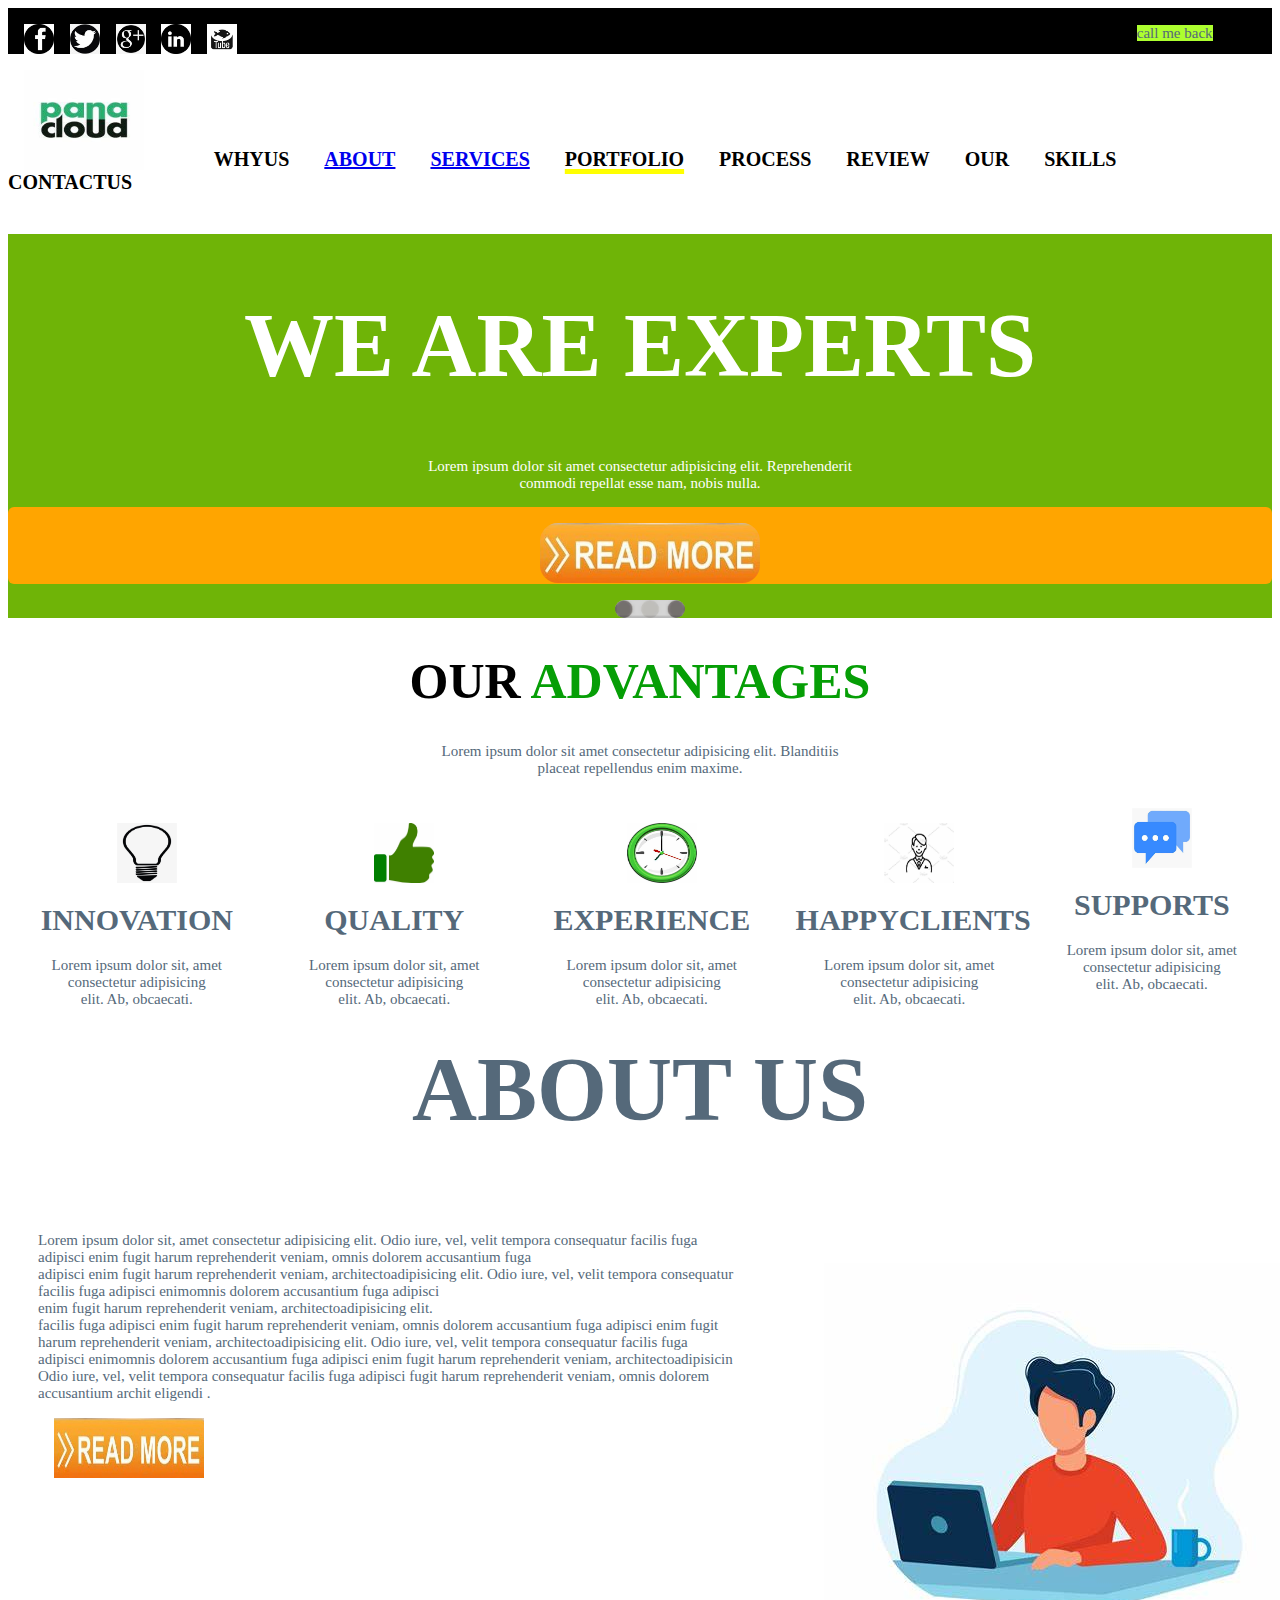
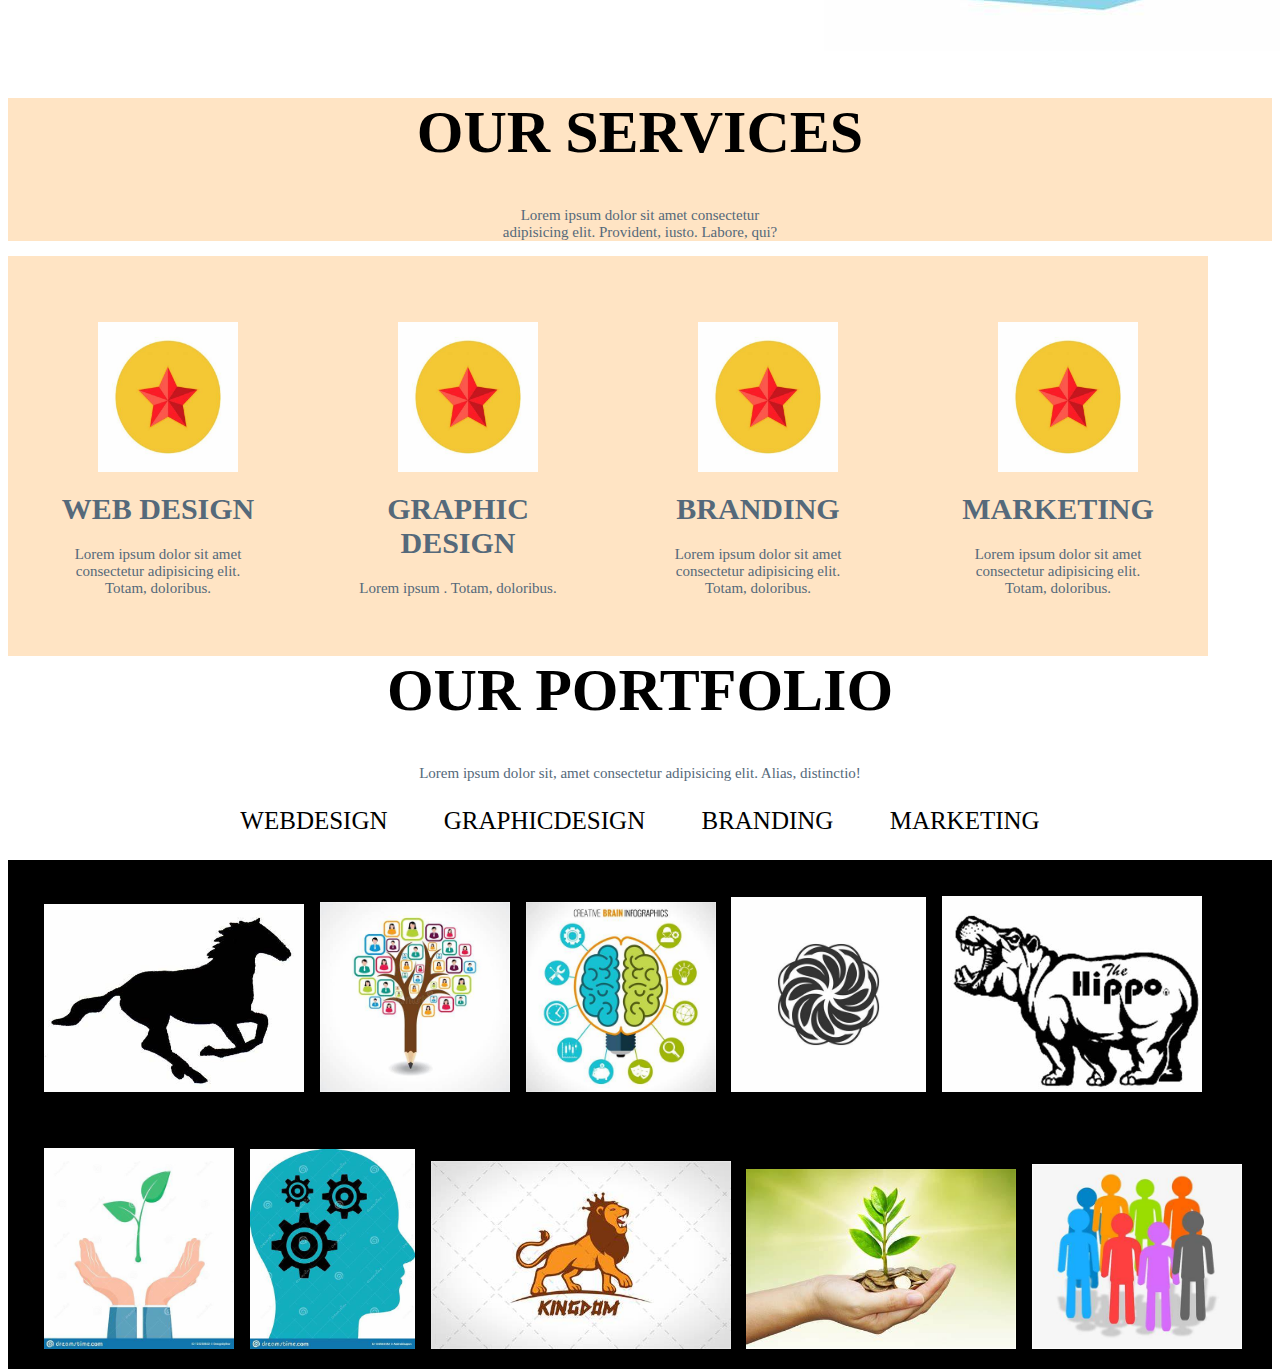
<file: index.html>
<!DOCTYPE html>
<html lang="en">

<head>
    <meta charset="UTF-8">
    <meta http-equiv="X-UA-Compatible" content="IE=edge">
    <meta name="viewport" content="width=device-width, initial-scale=1.0">
    <title>Document</title>
    <link rel="stylesheet" href="./assets/css/style.css">
</head>

<body>
    <!-- <header> -->
    <div class="main">

        <img src="./assets/images/facebooklogo.png" width="-30px" height="30px">
        <img src="./assets/images/twlogo.png" width="30px" height="30px">
        <img src="./assets/images/g logo.png" width="30px" height="30px">
        <img src="./assets/images/in logo.png" width="30px" height="30px">
        <img src="./assets/images/tube logo.png" width="30px" height="30px">

        <span class="span">call me back</span>
        <!-- <img src="./assets/images/phone logo.png"width="30px" height="30px" class="phone" >
 
 <span class="span1">5665657</span> -->
        <div class="nav">
            <img src="./assets/images/panacloud.jpg" width="120px" height="100px" class="pana">

            <ul class="pana">
                <b>
                    <li>WHYUS</li>
                    <li><a href="about.html">ABOUT</a></li>
                    <li><a href="service.html"> SERVICES</a> </li>
                    <li class="port">PORTFOLIO</li>
                    <li>PROCESS</li>
                    <li>REVIEW</li>
                    <li>OUR SKILLS</li>
                    <li>CONTACTUS</li>
                </b>
            </ul>


        </div>
        <!-- navbar complete -->
        <!-- content start -->
        <div class="green">
            <h1 class="h1">WE ARE EXPERTS</h1>
            <p class="para">Lorem ipsum dolor sit amet consectetur adipisicing elit. Reprehenderit<br />
                commodi repellat esse nam, nobis nulla.</p>
            <div id="btn">
                <img class="read" src="./assets/images/button.jpg" width="220px" height="60px">

            </div>
               <div id="dots">
                <img class="read" src="./assets/images/3 dots.jpg" width="70px">
              </div>
        </div>




        <div>
            <h1 id="h1">OUR <span id="ad">ADVANTAGES</span></h1>
            <p class="para">Lorem ipsum dolor sit amet consectetur adipisicing elit. Blanditiis<br />
                placeat repellendus enim maxime.</p>
        </div>



        
            <div class="inno">
                <img src="./assets/images/bulb logo.jpg" width="60px" height="60px">
                <h1>INNOVATION</h1>
                <P>Lorem ipsum dolor sit, amet consectetur adipisicing<BR /> elit. Ab, obcaecati.</P>
            </div>




            <div class="thumb">
                <img src="./assets/images/thumbs.jpg" width="60px" height="60px">
                <h1>QUALITY</h1>
                <P>Lorem ipsum dolor sit, amet consectetur adipisicing<BR /> elit. Ab, obcaecati.</P>
            </div>



            <div class="clock">
                <img src="./assets/images/clock.jpg" width="70px" height="60px">
                <h1>EXPERIENCE</h1>
                <P>Lorem ipsum dolor sit, amet consectetur adipisicing<BR /> elit. Ab, obcaecati.</P>
            </div>



            <div class="happy">
                <img src="./assets/images/happy client.jpg" width="70px" height="60px">
                <h1>HAPPYCLIENTS</h1>
                <P>Lorem ipsum dolor sit, amet consectetur adipisicing<BR /> elit. Ab, obcaecati.</P>
            </div>


            <div class="supp">
                <img src="./assets/images/chat.jpg" width="60px" height="60px">
                <h1>SUPPORTS</h1>
                <P>Lorem ipsum dolor sit, amet consectetur adipisicing<BR /> elit. Ab, obcaecati.</P>
            </div>
       





            
                <div class="about">

                <h1 class="h1">ABOUT US</h1>
                <p id="pr">Lorem ipsum dolor sit, amet consectetur
                    adipisicing elit. Odio iure, vel, velit tempora consequatur
                    facilis fuga<br> adipisci enim fugit harum reprehenderit veniam,
                    omnis dolorem accusantium fuga<br> adipisci enim fugit harum reprehenderit veniam,
                    architectoadipisicing elit. Odio iure, vel, velit tempora consequatur
                    facilis fuga adipisci enimomnis dolorem accusantium fuga adipisci<br> enim fugit harum reprehenderit veniam,
                    architectoadipisicing elit.<br>facilis fuga adipisci enim fugit harum reprehenderit veniam,
                    omnis dolorem accusantium fuga adipisci enim fugit harum reprehenderit veniam,
                    architectoadipisicing elit. Odio iure, vel, velit tempora consequatur
                    facilis fuga adipisci enimomnis dolorem accusantium fuga adipisci enim fugit harum reprehenderit veniam,
                    architectoadipisicin Odio iure, vel, velit tempora consequatur
                    facilis fuga adipisci fugit harum reprehenderit veniam,
                    omnis dolorem accusantium archit eligendi .<br>
                    <img class="raed" src="./assets/images/button.jpg"  width="150px" height="60px" ></p>


                    
                </div>
                <div id="com">
                        
                    <img src="./assets/images/computer logo.jpg" alt="">
                </div>


                <div id="ser">
                    <h1 class="h">OUR SERVICES</h1>
                    <P class="para">Lorem ipsum dolor sit amet consectetur <br>adipisicing
                         elit. Provident, iusto. Labore, qui?</P>
                         <div class="star">
                            <img src="./assets/images/yellow star.jpg" alt=""width="140px" height="150px">
                            <h1>WEB DESIGN</h1>
                            <p>Lorem ipsum dolor sit amet consectetur adipisicing elit. Totam, doloribus.</p>
                         </div>
                         <div class="star">
                            <img src="./assets/images/yellow star.jpg" alt=""width="140px" height="150px">
                            <h1>GRAPHIC DESIGN</h1>
                            <p>Lorem ipsum . Totam, doloribus.</p>
                         </div>
                         <div class="star">
                            <img src="./assets/images/yellow star.jpg" alt=""width="140px" height="150px">
                           <H1>BRANDING</H1>
                            <p>Lorem ipsum dolor sit amet consectetur adipisicing elit. Totam, doloribus.</p>
                         </div>
                         <div class="star">
                            <img src="./assets/images/yellow star.jpg" alt=""width="140px" height="150px">
                            <H1>MARKETING</H1>
                            <p>Lorem ipsum dolor sit amet consectetur adipisicing elit. Totam, doloribus.</p>
                         </div>
                         </div>
                
          <div>
            <h1 class="h">OUR PORTFOLIO</h1>
            <p class="para">Lorem ipsum dolor sit, amet consectetur adipisicing 
                elit. Alias, distinctio!</p>
                <p class="word">WEBDESIGN GRAPHICDESIGN BRANDING MARKETING</p>
                <div class="last">
                    <img class="to" src="./assets/images/horse.jpg" width="260px">
               <img src="./assets/images/tree.jpg" width="190px">
                    <img src="./assets/images/brain.jpg" width="190px">
                    <img src="./assets/images/flower.jpg" width="195px">
                    <img src="./assets/images/hippo.jpg" width="260px">
                </div>
                <div class="last" >
                    <img src="./assets/images/hand growth.jpg" width="190px">
                    
                    <img src="./assets/images/brain setting.jpg" width="165px">
                    <img src="./assets/images/lion.jpg" width="300px">
                    <img src="./assets/images/hand 2.jpg" width="270px">
                    <img src="./assets/images/social img.jpg" width="210px">
                </div>





          </div>          
            









        </div>

        <!-- </header> -->



</body>

</html>
</file>
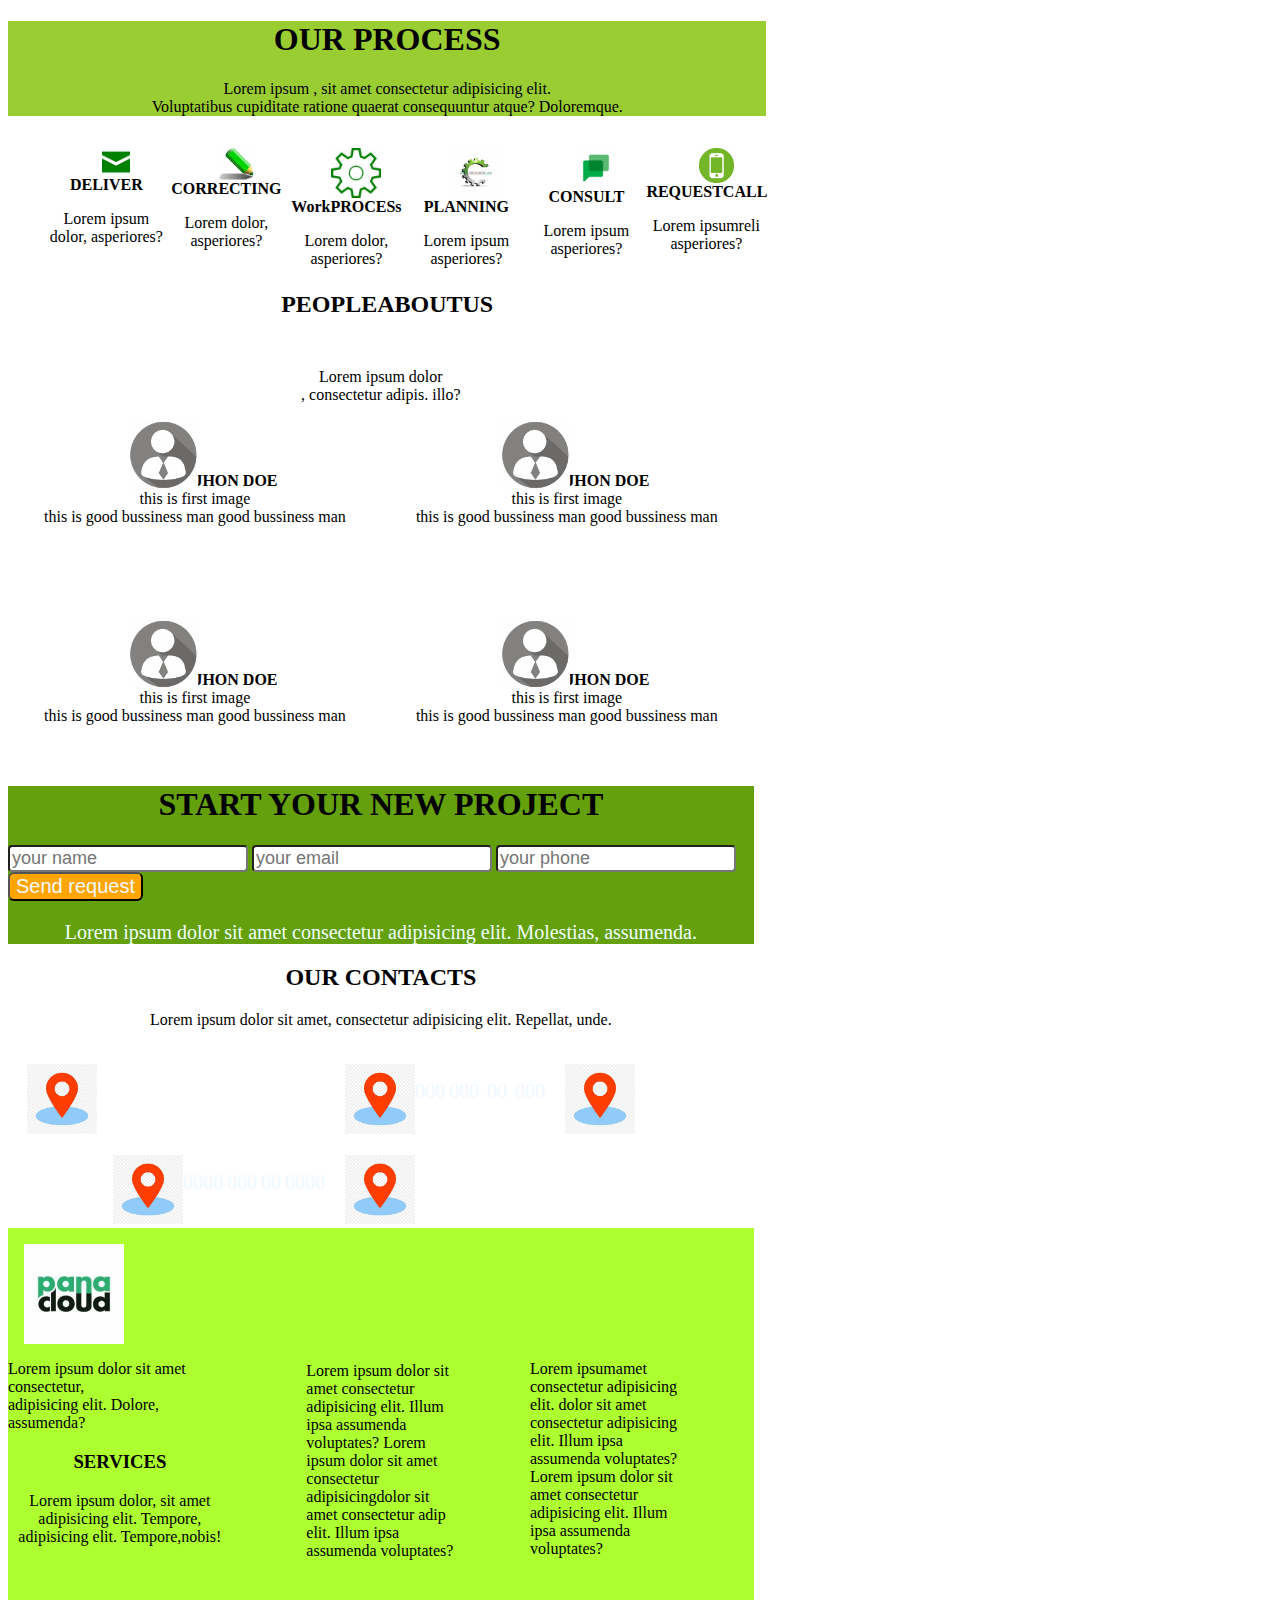
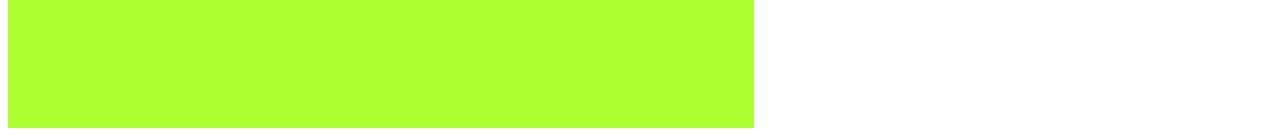
<file: about.html>
<!DOCTYPE html>
<html lang="en">

<head>
    <meta charset="UTF-8">
    <meta http-equiv="X-UA-Compatible" content="IE=edge">
    <meta name="viewport" content="width=device-width, initial-scale=1.0">
    <title>Document</title>
    <link rel="stylesheet" href="./assets/css/style.css">
</head>

<body>
    <div id="page2">
        <h1 id="h">OUR PROCESS</h1>
        <P class="p2">Lorem ipsum , sit amet consectetur adipisicing elit.<br> Voluptatibus
            cupiditate ratione quaerat consequuntur atque? Doloremque.</P>



        <div class="fimg"> <img src="./assets/images/mobile logo.jpg" width="35px">
            <b>REQUESTCALL</b>
            <p>Lorem ipsumreli asperiores?</p>
        </div>


        <div class="fimg"><img src="./assets/images/2nd chat logo.jpg" width="40px">
            <b>CONSULT</b>
            <p>Lorem ipsum asperiores?</p>
        </div>

        <div class="fimg"><img src="./assets/images/machiny logo.jpg" width="50px">
            <b>PLANNING</b>
            <p>Lorem ipsum asperiores?</p>
        </div>


        <div class="fimg"> <img src="./assets/images/setting logo.jpg" width="50px">
            <b>WorkPROCESs</b>
            <p>Lorem dolor, asperiores?</p>
        </div>

        <div class="fimg"> <img src="./assets/images/green pencil.jpg" width="35px">
            <b>CORRECTING</b>
            <p>Lorem dolor, asperiores?</p>
        </div>


        <div class="fimg"><img src="./assets/images/envelop.jpg" width="28px"><br>
            <b>DELIVER</b>
            <p>Lorem ipsum dolor, asperiores?</p>
        </div>
    </div>
    <!-- new div -->
    <div class="sec2">
        <h2 class="people">PEOPLEABOUTUS</h2>
        <p class="pop">Lorem ipsum dolor <br>, consectetur adipis. illo?</p>

        <table class="table">
            <tr>
                <td><img src="./assets/images/2nd client pic.jpg" width="70px"><b>JHON DOE</b><br>this is first image
                    <br>this is good bussiness man good bussiness man
                </td>
                <td><img src="./assets/images/2nd client pic.jpg" width="70px"><b>JHON DOE</b><br>this is first image
                    <br>this is good bussiness man good bussiness man
                </td>
            </tr>
            <tr>
                <td><img src="./assets/images/2nd client pic.jpg" width="70px"><b>JHON DOE</b><br>this is first image
                    <br>this is good bussiness man good bussiness man
                </td>
                <td><img src="./assets/images/2nd client pic.jpg" width="70px"><b>JHON DOE</b><br>this is first image
                    <br>this is good bussiness man good bussiness man
                </td>
            </tr>
        </table>

    </div>
    <!-- sec2 complete -->
    <div class="sec3">
        <h1 class="h3">START YOUR NEW PROJECT</h1>
        <form action="#"">
                        
                        <input type=" text" name="text" placeholder="your name">
            <input type="text" name="email" placeholder="your email">
            <input type="text" name="text" placeholder="your phone">
            <button id="btn">Send request</button>

        </form>
        <p class="gr">Lorem ipsum dolor sit amet consectetur
            adipisicing elit. Molestias, assumenda.</p>
    </div>

    <!-- last section -->


    <div id="last">
        <h2>OUR CONTACTS</h2>
        <P>Lorem ipsum dolor sit amet,
            consectetur adipisicing elit. Repellat, unde.</P>
        <table class="tb">
            <tr>
                <td><img src="./assets/images/map logo.jpg" width="70px"></td>
                <td></td>
                <td></td>
                <td></td>
                <td></td>

                <td></td>


                <td><img src="./assets/images/map logo.jpg" width="70px"></td>
                <td>000</td>
                <td>000</td>

                <td></td>
                <td>00</td>
                <td></td>
                <td>000</td>
                <td><img src="./assets/images/map logo.jpg" width="70px"></td>
                <td></td>


            </tr>




            <tr>
                <td></td>
                <td><img src="./assets/images/map logo.jpg" width="70px"></td>
                <td>0000</td>
                <td>000</td>
                <td>00</td>
                <td>0000</td>
                <td><img src="./assets/images/map logo.jpg" width="70px"></td>
            </tr>
        </table>



    </div>

    <!-- bilkul last section -->
    <div class="cloud">
        <div class="zero">
            <img width="100px" src="./assets/images/panacloud.jpg">
            <p>Lorem ipsum dolor sit amet consectetur,<br>
                adipisicing elit. Dolore, assumenda?</p>





            <h3 class="h3">SERVICES</h3>
            <P class="h3">Lorem ipsum dolor, sit amet <br>adipisicing elit. Tempore, adipisicing elit. Tempore,nobis!
            </P>
        </div>


        <div id="line">
            Lorem ipsum dolor sit amet consectetur adipisicing elit. Illum ipsa assumenda voluptates?
            Lorem ipsum dolor sit amet consectetur adipisicingdolor sit amet consectetur adip elit. Illum ipsa assumenda
            voluptates?
        </div>

        <div id="lemon">
            Lorem ipsumamet consectetur adipisicing elit. dolor sit amet consectetur adipisicing elit. Illum ipsa
            assumenda voluptates?
            Lorem ipsum dolor sit amet consectetur adipisicing elit. Illum ipsa assumenda voluptates?
        </div>
    </div>







    </div>
</body>

</html>
</file>
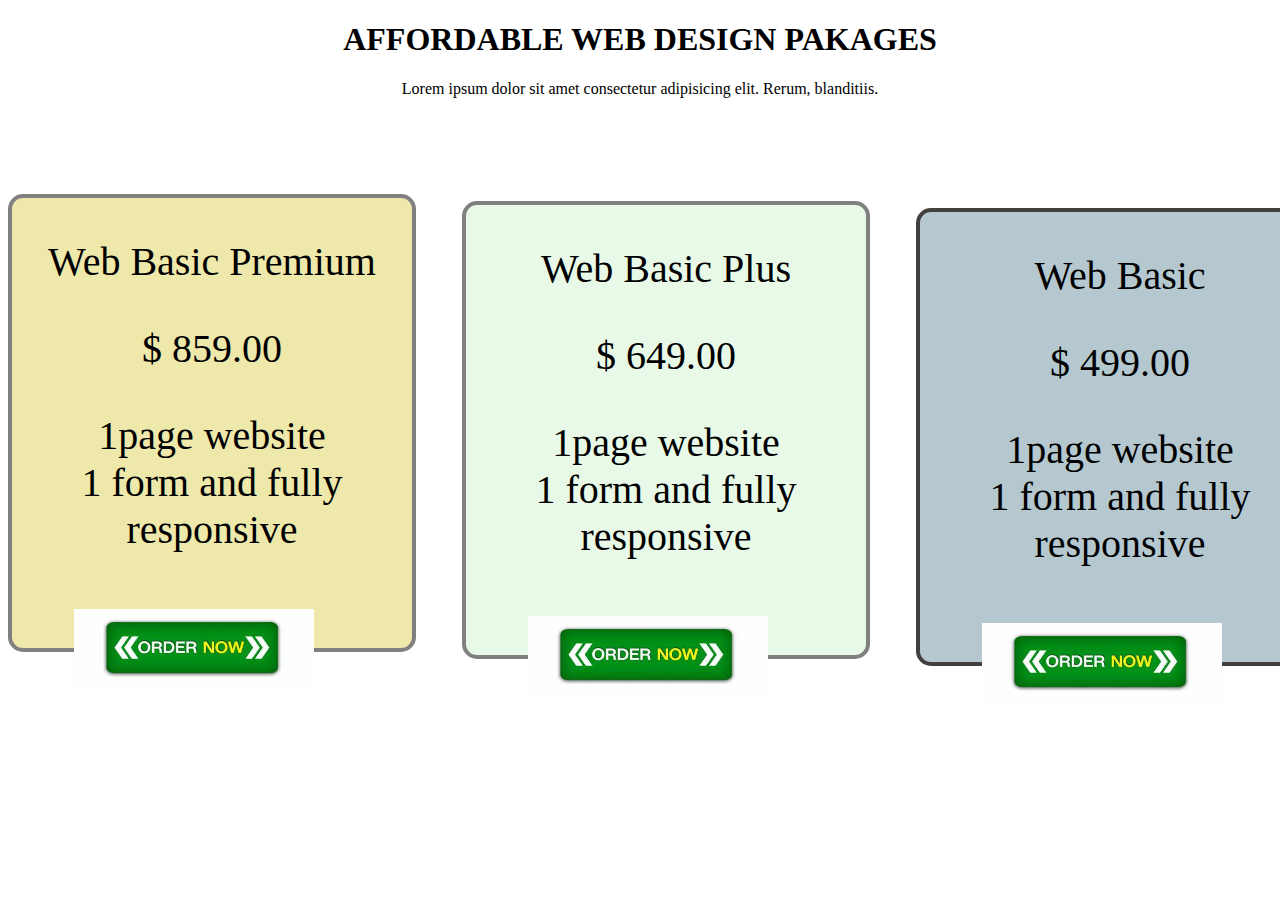
<file: service.html>
<!DOCTYPE html>
<html lang="en">

<head>
    <meta charset="UTF-8">
    <meta http-equiv="X-UA-Compatible" content="IE=edge">
    <meta name="viewport" content="width=device-width, initial-scale=1.0">
    <title>Document</title>
    <link rel="stylesheet" href="./assets/css/style.css">
</head>

<body>
    <h1 class="saf">AFFORDABLE WEB DESIGN PAKAGES</h1>
    <P class="saf">Lorem ipsum dolor sit amet consectetur adipisicing elit. Rerum, blanditiis.</P>
    <div class="box1">
        <P class="saf">Web Basic Premium</P>
        <p class="saf">$ 859.00</p>
        <p class="saf">1page website<br>
            1 form and fully responsive </p>
            <img class="abc" src="./assets/images/btn order now.jpg" >


        <br>
        <div class="box2">
            <P class="saf">Web Basic Plus</P>
            <p class="saf">$ 649.00</p>
            <p class="saf">1page website<br>
                1 form and fully responsive </p>
                <img class="abc" src="./assets/images/btn order now.jpg" ><br>


            <div class="box3">
                <P class="saf">Web Basic </P>
                <p class="saf">$ 499.00</p>
                <p class="saf">1page website<br>
                    1 form and fully responsive </p>
            <img class="abc"src="./assets/images/btn order now.jpg" >
            </div>
        </div>

    </div>









</body>

</html>
</file>
<file: assets/css/style.css>
.main {
    background-color: black;
    /* text-align: right; */
    color: rgb(85, 105, 122);
    height: 60px;
    font-size: 15px;
    
}

.span {
    position: relative;
    /* top: 0px; */
    bottom: 20%;
    left: 900px;
    background-color: greenyellow;
    text-align: right;
    

}

img {
    padding: 2px 2px;
    margin: 4px 4px;
    position: relative;
    left: 10px;
    top: 10px;
    /* right: 400px; */
    display: flex;
    display: inline;


}

/* .phone{
    position: relative;
    top: 20px;
    right: 190px;
   float: right;
   height: 25px;
   margin: auto 20px auto 50px;
   padding: 0px 300px  100px;
   
   
} */
/* .span1{
    position: relative;
    right: 95px;
   margin: auto 10px auto 460px; 
    text-align: right;
    
} */
.nav {
    background-color: white;
    height: 120px;
    /* border: 2px solid black; */
    word-spacing: 2em;
}

.pana {
    display: inline;
    font-size: 20px;
}

li {
    display: inline;
    color: black;


}

.port {
    text-decoration: underline 5px solid yellow;

    width: 20px;
}

.h1 {
    text-align: center;
    padding-top: 60px;
    font-size: 90px;
}

.para {
    text-align: center;
}

.green {
    background-color: rgb(111, 180, 7);
    color: white;
}

#btn {
    text-align: center;

}

.read {
    border-radius: 20px;
}

#dots {
    text-align: center;


}

#h1 {
    text-align: center;
    color: black;
    font-size: 50px;
}

#ad {
    color: rgb(6, 158, 6);

}

.inno {
    padding: 15px;
    /* border: 2px solid black; */
    width: 18%;
    text-align: center;
    float: left;



}



.thumb {
    padding: 15px;
    /* border: 2px solid black; */
    width: 18%;
    text-align: center;
    float: left;


}

.clock {
    padding: 15px;
    /* border: 2px solid black; */
    width: 18%;
    text-align: center;
    float: left;
    padding: 15px;


}

.happy {
    padding: 15px;
    /* border: 2px solid black; */
    width: 18%;
    text-align: center;
    float: left;


}

.supp {
    /* border: 2px solid black; */
    width: 18%;
    text-align: center;
    float: left;



}

#pr {
    /* border: 2px solid black; */
    height: 500px;
    text-align: left;
    width: 700px;
    padding: 30px;
    

}

.h {
    text-align: center;
    color: black;
    font-size: 60px;
}

.about {

    /* border: 2px solid black; */
    height: 400px;

}

#com{
    /* border: 2px solid red; */
    width: 100px;
    /* display: inline; */
    padding: 10px  800px;
    height: 400px;
}
#ser{
    /* border: 2px solid blue; */
    background-color: bisque;

}
.star{
    /* border: 2px solid red; */
    width: 200px;
    text-align: center;
    float: left;
    height: 300px;
    padding: 50px;
    background-color: bisque;
    
}
.word{
 text-align: center;
    word-spacing: 2em;
    color: black;
    font-size: 25px;
}

.last{
    background-color: black;
    padding: 20px;
    
}
/* second page */

#h{
    text-align: center;

}
.p2{
    text-align: center;
}
#page2{ background-color: yellowgreen;
    /* border: 2px solid black; */
    width: 60%;
    
}
.fimg{
    /* border: 2px solid blue; */
    width: 120px;
    text-align: center;
    float: right;padding: 0px;


}
.sec2{
    width: 59%;
    text-align: center;
    /* border: 1px solid black; */
    
    
}
.people{
    text-align: center;
    position: relative;
    top: 25px;
    left: 240px;
}
.pop{
    position: relative;
    top: 55px;
}




.table{
    width: 100%;
    height: 400px;
}
#btn{
    border-radius: 6px;
    background-color: orange;
    font-size: 20px;
    color: aliceblue;
}
input{
    font-size: 18px;
    border-radius: 4px;
}
.sec3{
    /* border: 2px solid orange; */
    width: 59%;
    background-color:rgb(100, 159, 12);
}
.h3{
   text-align: center; 
   /* border: 2px solid red; */
}
.gr{
    text-align: center;
    color: azure;
    font-size: 20px;
}
#last{
    /* border: 2px solid black; */
    width: 59%;
    text-align: center;
}

.tb{
font-size: 20px;
color: aliceblue;
}


.cloud{
    /* border: 2px solid blue; */
    width: 59%;
    text-align: left;
    background-color: greenyellow;
    height: 500px;
    

}
#line{
    /* border: 2px solid black; */
    width: 20%;
    position: relative;
    left: 40%;
    bottom: 200px;
    
    /* top: 90px; */
   
   
}
#lemon{
    /* border: 2px solid black; */
    width: 20%;
    position: relative;
    left: 70%;
    bottom: 400px;
}







/* .one{
    border: 2px solid red;
    width: 20%;
    float: right;
    
} */
.zero{
    /* border: 2px solid grey; */
    width: 30%;
    
}
/* .h3{
    border: 2px solid black;

} */


/* 3 page */
.box1{
    position: relative;
    border: 4px solid grey;
    width: 400px;
    height: 450px;
    
    top: 80px;
    font-size: 40px;
    background-color: palegoldenrod;
    border-radius: 15px;
}
.box2{
    position: relative;
    border: 4px solid grey;
    width: 400px;
    height: 450px;
    left: 450px;
    bottom: 110%;
    /* top: 10px; */
    font-size: 40px;
    background-color: rgb(232, 249, 232);
    border-radius: 15px;
    
}

.box3{
    position: relative;
    border: 4px solid rgb(68, 63, 63);
    width: 400px;
    height: 450px;
    left:450px;
    bottom: 110%;
    font-size: 40px;
    background-color: rgb(181, 200, 208);
    border-radius: 15px;
    
}
.saf{
    text-align: center;
}
.abc{
width: 60%;
margin-left: 50px;
}
</file>
